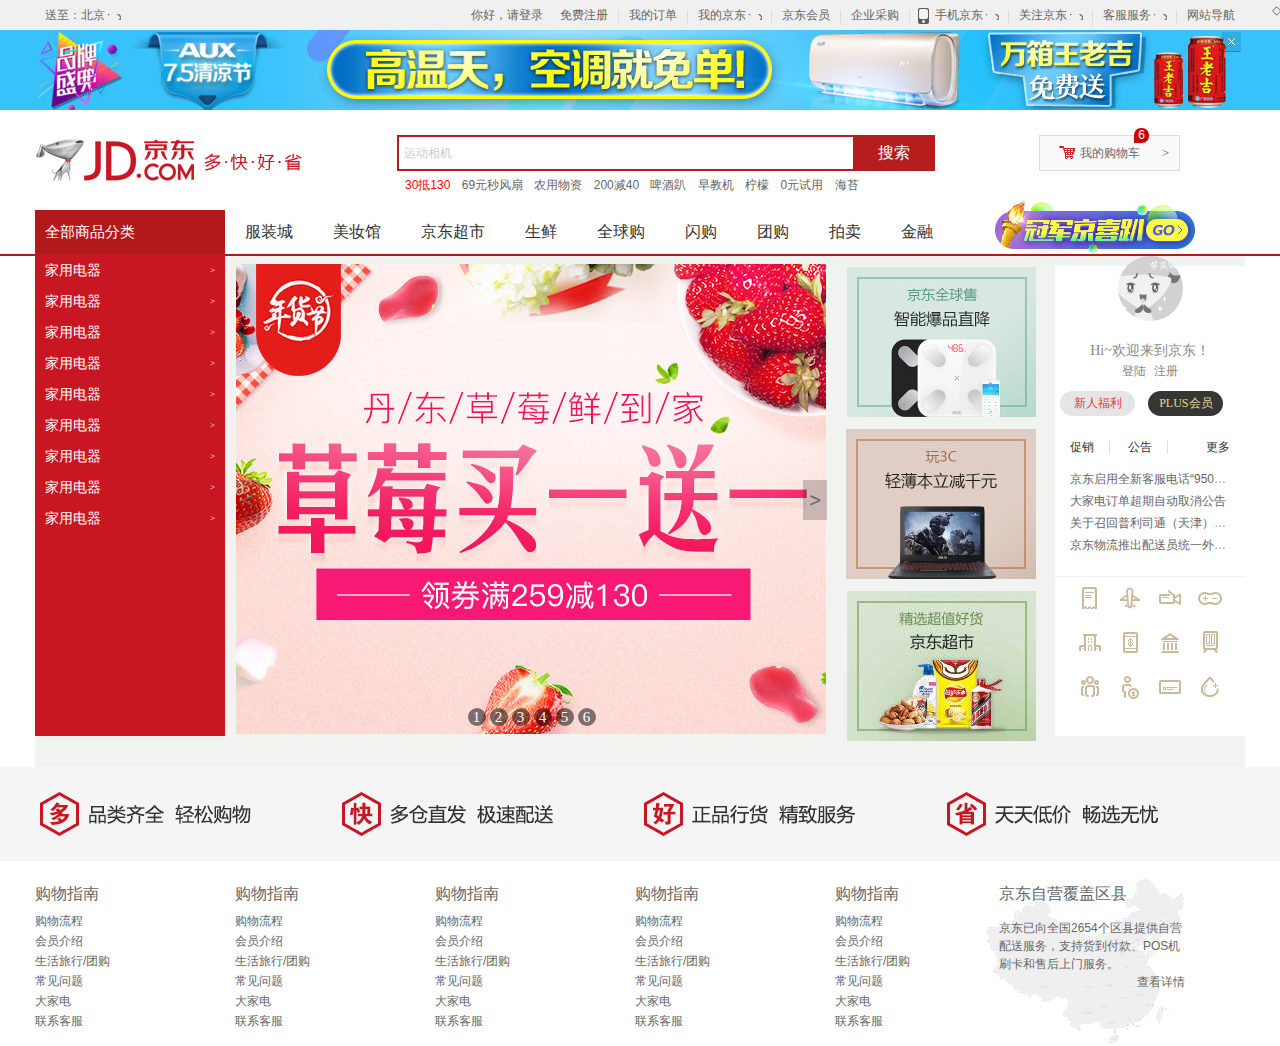
<file: JD/index.html>
<!DOCTYPE html>
<html lang="en">

<head>
    <meta charset="UTF-8">
    <meta name="viewport" content="width=device-width, initial-scale=1.0">
    <meta http-equiv="X-UA-Compatible" content="ie=edge">
    <title>京东</title>
    <link rel="shortcut icon footer-top-slogen-icon1" href="favicon.ico" type="image/x-icon footer-top-slogen-icon1">
    <link rel="stylesheet" href="css/base.css">
    <link rel="stylesheet" href="css/index.css">
</head>

<body>
    <!-- site-nav网站通栏站点导航开始 -->
    <div class="site-nav">
        <div class="w">
            <div class="fl">
                <div class="site-nav-send">
                    送至：北京
                    <i>
                        <s>◇</s>
                    </i>
                </div>
            </div>
            <div class="fr">
                <ul>
                    <li>
                        <a href="#">你好，请登录</a>&nbsp &nbsp&nbsp
                        <a>免费注册</a>
                    </li>
                    <li class="line"></li>
                    <li>
                        <a href="#">我的订单</a>
                    </li>
                    <li class="line"></li>
                    <li class="fore">
                        <a href="#">我的京东</a>
                        <i>
                            <s>◇</s>
                        </i>
                    </li>
                    <li class="line"></li>
                    <li>
                        <a href="#">京东会员</a>
                    </li>
                    <li class="line"></li>
                    <li>
                        <a href="#">企业采购</a>
                    </li>
                    <li class="line"></li>
                    <li class="fore tel">
                        <span></span>
                        <a href="#">手机京东</a>
                        <i>
                            <s>◇</s>
                        </i>
                    </li>
                    <li class="line"></li>
                    <li class="fore">
                        关注京东
                        <i>
                            <s>◇</s>
                        </i>
                    </li>
                    <li class="line"></li>
                    <li class="fore">
                        客服服务
                        <i>
                            <s>◇</s>
                        </i>
                    </li>
                    <li class="line"></li>
                    <li>
                        网站导航
                        <i>
                            <s>◇</s>
                        </i>
                    </li>
                </ul>
            </div>
        </div>
    </div>
    <!-- site-nav网站通栏站点导航部分结束 -->
    <!-- top-banner顶部广告栏开始 -->
    <div class="top-banner">
        <div class="w tb">
            <a href="#">
                <img src="image/top-banner.jpg" alt="#">
            </a>
            <a href="#" class="close-banner">
            </a>
        </div>
    </div>
    <!-- top-banner顶部广告栏开始 -->
    <!-- search搜索部分开始 -->
    <div class="w clearfix">
        <div class="search-logo">
            <a href="#" target="_blank">京东</a>
        </div>
        <div class="search-input">
            <input type="text" name="input" value="运动相机" id="searchInput">
            <button>搜索</button>
        </div>
        <div class="search-car">
            <a href="#">我的购物车</a>
            <i class="car"></i>
            <i class="car-count">6 </i>
            <i class="car-direction">&gt</i>
        </div>
        <div class="search-link">
            <a href="#" style="color:red">30抵130</a>
            <a href="#">69元秒风扇</a>
            <a href="#">农用物资</a>
            <a href="#">200减40</a>
            <a href="#">啤酒趴</a>
            <a href="#">早教机</a>
            <a href="#">柠檬</a>
            <a href="#">0元试用</a>
            <a href="#">海苔</a>
        </div>

    </div>
    <!-- search搜索部分结束 -->
    <!-- shortcut-nav快捷导航部分开始 -->
    <div class="shortcut-nav">
        <div class="w">
            <div class="shortcut-nav-menu">
                <div class="shortcut-nav-menu-all"><a href="#">全部商品分类</a></div>
                <div class="shortcut-nav-menu-one">
                    <div>
                        <a href="#">家用电器</a>
                        <i>&gt</i>
                    </div>
                    <div>
                        <h3><a href="#">家用电器</a></h3>
                        <i>&gt</i>
                    </div>
                    <div>
                        <h3><a href="#">家用电器</a></h3>
                        <i>&gt</i>
                    </div>
                    <div>
                        <h3><a href="#">家用电器</a></h3>
                        <i>&gt</i>
                    </div>
                    <div>
                        <h3><a href="#">家用电器</a></h3>
                        <i>&gt</i>
                    </div>
                    <div>
                        <h3><a href="#">家用电器</a></h3>
                        <i>&gt</i>
                    </div>
                    <div>
                        <h3><a href="#">家用电器</a></h3>
                        <i>&gt</i>
                    </div>
                    <div>
                        <h3><a href="#">家用电器</a></h3>
                        <i>&gt</i>
                    </div>
                    <div>
                        <h3><a href="#">家用电器</a></h3>
                        <i>&gt</i>
                    </div>
                </div>   
            </div>
            <div class="shortcut-nav-items">
                    <ul>
                        <li><a href="#">服装城</a></li>
                        <li><a href="#">美妆馆</a></li>
                        <li><a href="#">京东超市</a></li>
                        <li><a href="#">生鲜</a></li>
                        <li><a href="#">全球购</a></li>
                        <li><a href="#">闪购</a></li>
                        <li><a href="#">团购</a></li>
                        <li><a href="#">拍卖</a></li>
                        <li><a href="#">金融</a></li>
                    </ul>
            </div>
            <div class="shortcut-nav-image"><a href="#"><img src="image/img2.jpg" alt="#"></a>
        </div>
    </div>
    <!-- shortcut-nav快捷导航部分结束 -->
   </div>
    <!-- main主体部分开始 -->
    <div class="main w clearfix">
        <div class="main-showpic">  
            <a href="#">
                <img src="image/main-slider1.jpg" alt="#">
                <div class="arrow">
                    <i class="arrow-left">&lt</i>
                    <i class="arrow-right">&gt</i>
                </div>
                <ul class="choose-button">
                    <li>1</li>
                    <li>2</li>
                    <li>3</li>
                    <li>4</li>
                    <li>5</li>
                    <li>6</li>
                </ul>
            </a>
            <a class="main-showpic-common"><img src="image/common1.png" alt="#"></a>
            <a class="main-showpic-common"><img src="image/common2.png" alt="#"></a>
            <a class="main-showpic-common"><img src="image/common3.png" alt="#"></a>
        </div>
        <div class="main-expand">
                <div class="main-expand-user">
                    <div class="main-expand-user-top">
                        <img src="image/user-picture.jpg" alt="#">
                        <a href="www.baidu.com" target="_blank"></a>
                    </div>
                    <div class="main-expand-user-bottom">
                        <h3><a href="#">Hi~欢迎来到京东！</a></h3>
                        <div class="main-expand-user-bottom-login_reg">
                            <a href="#">登陆</a>
                            <a href="#">注册</a>
                        </div>
                        <div class="button">
                            <a class="button-left" href="#">新人福利</a>
                            <a class="button-right" href="#">PLUS会员</a>
                        </div>
                    </div>
                </div>
                <div class="main-expand-news">
                    <div class="main-expand-news-tab">
                        <a class="tab" href="#">促销</a>
                        <a class="tab" href="#">公告</a>
                        <a class="more" href="#">更多</a>
                    </div>
                    <div class="main-expand-news-content">
                        <!-- <ul class="onsale">
                            <li><a href="#">家电年货领券最高减1000</a></li>
                            <li><a href="#">迎新年抢2018元红包</a></li>
                            <li><a href="#">生鲜年货满259减130</a></li>
                            <li><a href="#">鲜花礼盒低至69元</a></li>
                        </ul> -->
                        <ul class="notice">
                            <li><a href="#">京东启用全新客服电话“950618</a></li>
                            <li><a href="#">大家电订单超期自动取消公告</a></li>
                            <li><a href="#">关于召回普利司通（天津）轮胎有限公司2个规格乘用车轮胎的公告</a></li>
                            <li><a href="#">京东物流推出配送员统一外呼电话"95056”</a></li>
                        </ul>                        
                    </div>  
                </div>
                <div class="main-expand-service">
                    <ul>
                        <li>
                            <a class="service1" href="#"><i></i></a>
                        </li>
                        <li>
                            <a class="service2" href="#"><i></i></a>
                        </li>
                        <li>
                            <a class="service3" href="#"><i></i></a>
                        </li>
                        <li>
                            <a class="service4" href="#"><i></i></a>
                        </li>
                        <li>
                            <a class="service5" href="#"><i></i></a>
                        </li>
                        <li>
                            <a class="service6" href="#"><i></i></a>
                        </li>
                        <li>
                            <a class="service7" href="#"><i></i></a>
                        </li>
                        <li>
                            <a class="service8" href="#"><i></i></a>
                        </li>
                        <li>
                            <a class="service9" href="#"><i></i></a>
                        </li>
                        <li>
                            <a class="service10" href="#"><i></i></a>
                        </li>
                        <li>
                            <a class="service11" href="#"><i></i></a>
                        </li>
                        <li>
                            <a class="service12" href="#"><i></i></a>
                        </li>
                        
                    </ul>
                </div>
        </div>
    </div>
        <!-- main主体部分结束 -->

    <div class="footer">
        <div class="footer-top">
            <div class="footer-top-slogen">
                <span class="footer-top-slogen-icon footer-top-slogen-icon1">
                    <img src="image/slogen1.png" alt="#" />
                </span>
                <span class="footer-top-slogen-icon footer-top-slogen-icon2">
                    <img src="image/slogen2.png" alt="#" />
                </span>
                <span class="footer-top-slogen-icon footer-top-slogen-icon3">
                    <img src="image/slogen3.png" alt="#" />
                </span>
                <span class="footer-top-slogen-icon footer-top-slogen-icon4">
                    <img src="image/slogen4.png" alt="#" />
                </span>
            </div>
            <div class="w footer-top-shopping">

                <dl>
                    <dt>购物指南</dt>
                    <dd>
                        <a href="#">购物流程</a>
                    </dd>
                    <dd>
                        <a href="#">会员介绍</a>
                    </dd>
                    <dd>
                        <a href="#">生活旅行/团购</a>
                    </dd>
                    <dd>
                        <a href="#">常见问题</a>
                    </dd>
                    <dd>
                        <a href="#">大家电</a>
                    </dd>
                    <dd>
                        <a href="#">联系客服</a>
                    </dd>
                </dl>
                <dl>
                    <dt>购物指南</dt>
                    <dd>
                        <a href="#">购物流程</a>
                    </dd>
                    <dd>
                        <a href="#">会员介绍</a>
                    </dd>
                    <dd>
                        <a href="#">生活旅行/团购</a>
                    </dd>
                    <dd>
                        <a href="#">常见问题</a>
                    </dd>
                    <dd>
                        <a href="#">大家电</a>
                    </dd>
                    <dd>
                        <a href="#">联系客服</a>
                    </dd>
                </dl>
                <dl>
                    <dt>购物指南</dt>
                    <dd>
                        <a href="#">购物流程</a>
                    </dd>
                    <dd>
                        <a href="#">会员介绍</a>
                    </dd>
                    <dd>
                        <a href="#">生活旅行/团购</a>
                    </dd>
                    <dd>
                        <a href="#">常见问题</a>
                    </dd>
                    <dd>
                        <a href="#">大家电</a>
                    </dd>
                    <dd>
                        <a href="#">联系客服</a>
                    </dd>
                </dl>
                <dl>
                    <dt>购物指南</dt>
                    <dd>
                        <a href="#">购物流程</a>
                    </dd>
                    <dd>
                        <a href="#">会员介绍</a>
                    </dd>
                    <dd>
                        <a href="#">生活旅行/团购</a>
                    </dd>
                    <dd>
                        <a href="#">常见问题</a>
                    </dd>
                    <dd>
                        <a href="#">大家电</a>
                    </dd>
                    <dd>
                        <a href="#">联系客服</a>
                    </dd>
                </dl>
                <dl class="last">
                    <dt>购物指南</dt>
                    <dd>
                        <a href="#">购物流程</a>
                    </dd>
                    <dd>
                        <a href="#">会员介绍</a>
                    </dd>
                    <dd>
                        <a href="#">生活旅行/团购</a>
                    </dd>
                    <dd>
                        <a href="#">常见问题</a>
                    </dd>
                    <dd>
                        <a href="#">大家电</a>
                    </dd>
                    <dd>
                        <a href="#">联系客服</a>
                    </dd>
                </dl>
                <div class="coverage">
                    <h3>京东自营覆盖区县</h3>
                    <p>京东已向全国2654个区县提供自营配送服务，支持货到付款、POS机刷卡和售后上门服务。</p>
                    <a href="#">查看详情</a>
                </div>
            </div>
        </div>
        <div class="foot-bottom">

        </div>
    </div>

</body>

</html>
</file>
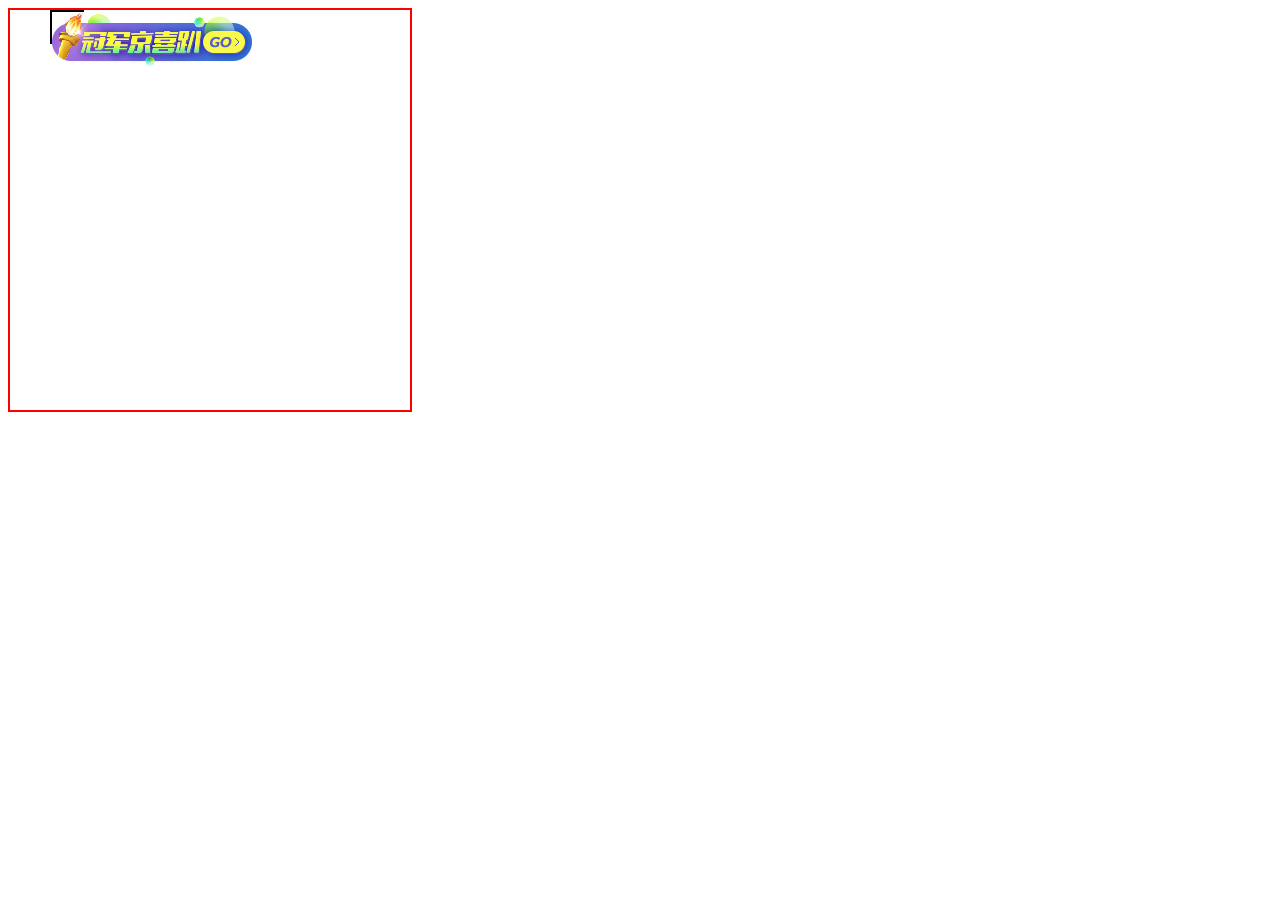
<file: JD/test.html>
<!DOCTYPE html>
<html lang="en">
<head>
    <meta charset="UTF-8">
    <meta name="viewport" content="width=device-width, initial-scale=1.0">
    <meta http-equiv="X-UA-Compatible" content="ie=edge">
    <link rel="stylesheet" href="css/test.css">
    <title>Document</title>
    <style>
    .a{
        width: 400px;
        height: 400px;
        border: 2px solid red;
     }
     .box{
         position: relative;
         left: 40px;
         right: 50px;
         width: 30px;
         height: 30px;
         border: 2px solid black;
         background-position: 23px 40px;
     }
     img{
         display: block;
     }
    </style>
</head>
<body>
    <div class="a">
        <div class="box"><img src="image/img2.jpg" alt=""></div>
    </div>
    <div class="b"></div>
    <div class="c"></div>

    
</body>
</html>
</file>
<file: JD/css/base.css>
@charset "UTF-8";
/*css 初始化 */
html, body, ul, li, ol, dl, dd, dt, p, h1, h2, h3, h4, h5, h6, form, fieldset, legend, img {
    margin: 0;
    padding: 0;
}

fieldset, img, input, button { 			/*fieldset组合表单中的相关元素*/
    border: none;
    padding: 0;
    margin: 0;
    outline-style: none;
}

ul, ol {
    list-style: none;				/*清除列表风格*/
}

input {
    padding-top: 0;
    padding-bottom: 0;
    font-family: "SimSun", "宋体";
}

select, input {
    vertical-align: middle;
}

select, input, textarea {
    font-size: 12px;
    margin: 0;
}

textarea {
    resize: none;
}

/*防止多行文本框拖动*/
img {
    border: 0;
    vertical-align: middle;
}

/*  去掉图片低测默认的3像素空白缝隙*/
table {
    border-collapse: collapse;			/*合并外边线*/
}


body {
    font: 12px/150% Arial, Verdana, "\5b8b\4f53";	/*宋体，Unicode，统一码*/
    color: #666;
    background: #fff
}

.clearfix:before, .clearfix:after {
    content: "";
    display: table;
}

.clearfix:after {
    clear: both;
}

.clearfix {
    *zoom: 1; /*IE/7/6*/
}

a {
    color: #666;
    text-decoration: none;
}

a:hover {
    color: #C81623;
}

h1, h2, h3, h4, h5, h6 {
    text-decoration: none;
    font-weight: normal;
    font-size: 100%;
}

s, i, em {				
    font-style: normal;
    text-decoration: none;
}

.col-red {
    color: #C81623 !important;
}

/*公共类*/
.w {
    /*版心 提取 */
    width: 1210px;
    margin: 0 auto;
}

.fl {
    float: left
}

.fr {
    float: right
}

.al {
    text-align: left
}

.ac {
    text-align: center
}

.ar {
    text-align: right
}

.hide {
    display: none
}
    /* body{background-color: red;} */


/* 导航栏site-nav开始 */
    .site-nav{
        background: #f0f0f0;
        line-height: 30px;
        height: 30px;
    } 
    .site-nav-send{
        position: relative;
        height: 30px;
        padding: 0 25px 0 10px;

    }
        .site-nav-send :hover{
            background: white;
        }
    .site-nav-send i,.fore i {
        position: absolute;
        top: 14px;
        right: 9px;
        height: 6px;
        width: 13px;
        font: 400 24px/15px "consolas";
        overflow: hidden;
            
    }   
    .site-nav s,.fore s{
        position: absolute;
        top:-5px;
        right: -1px;


    }

    /* 右边 */
    .site-nav li{
        float: left;
        padding: 0 10px; 
    }
    .site-nav .fore{
        position: relative;
        padding: 0 25px 0 10px;
    }
    .site-nav .line{
        width: 1px;
        height: 15px;
        background: #ddd;
        margin-top: 10px;
        padding: 0px;

    }
    .fore.tel{
        position: relative;
        padding-left: 25px;
     }  
     .fore span{
         position: absolute;
         top: 6px;
         left: 6px;
         width: 15px;
         height: 20px;  
         background: url("../image/tel.png")no-repeat;

     }
/* site-nav导航结束 */

/* top-banner广告栏开始 */
     .top-banner{
         background-color:#37C2FB;
     }
    .tb{
        position: relative;
    }
    .close-banner{
        position: absolute;
        width:20px;
        height: 20px;
        top: 2px;
        right: 3px;
        background: url("../image/close-banner.png") no-repeat;

    }
    .close-banner:hover{
        background-position: bottom; 
    }
    /* .top-banner广告栏结束 */

    /* search模块开始 */
    .search-logo{
        float: left;
        height: 100px;
        width: 362px;
        padding:20px 0;
        box-sizing: border-box;
       
        
    }
    .search-logo a{
        float: left;
        width: 270px;
        height: 60px;
        text-indent: -9999em;
        background:url("../image/logo.png") no-repeat;
    }
    .search-input{
        float: left;
        height: 36px;
        width: 538px;
        padding-top: 25px;
    }
    .search-input input{
        float: left;
        width: 449px;
        height: 32px;
        padding-left: 5px;
        color: #ccc;
        border: 2px solid #B61D1D;
        border-right: 0px; 

    }
    .search-input button{
        float: left;
        width: 82px;
        height: 36px;
        background-color: #B61D1D;
        color: #fff;
        cursor: pointer;
        font: 400 16px/36px "microsoft yahei";
    }
    
    .search-car{
        float: right;
        width: 139px;
        height: 34px;
        position: relative;
        margin-top: 25px;
        margin-right: 65px;
        border:1px solid #ddd;
        background-color: #f9f9f9;
        text-align: center;
        line-height: 34px;
    }
    .search-car .car{
        position: absolute;
        width: 18px;
        height: 16px;
        top: 9px;
        left: 18px;
        background: url("../image/tel.png") no-repeat 0 -58px;
    }
    .car-direction{
        position: absolute;
        font: 400 13px/34px "simsun";
        right: 10px;
    }
    .car-count{
        position: absolute;
        width: 15px;
        height: 15px;
        background-color: #c00;
        color: #fff;
        border-radius: 7px 7px 7px 0;
        top: -8px;
        right: 30px;    
        text-align: center;
        line-height: 15px;
    }

   
    .search-link{
        float: left;
        width: 520px;
        height: 28px;
        line-height: 28px;
    }
    .search-link a{
        margin-left: 8px;   
    }
    /* search模块结束 */

    /* shortcut-nav开始 */
    .shortcut-nav{
        border-bottom: 2px solid #B1191A;
        height: 44px;

        /* height: 44px; */
    }
    .shortcut-nav-menu{
        float: left;
        height: 44px;
        position: relative;
        z-index: 1;
    }
    .shortcut-nav-menu-all{
        background-color: #B1191A;
        width: 190px;
        /* float: left; */
        height: 44px;
        font: 400 15px/44px "microsoft yahei";
    }
    .shortcut-nav-menu-all a{
        display: block;
        color: white;
        padding : 0 10px;
    }
    .shortcut-nav-menu-one{
        /* width: 209px; */
        height: 481px;
        background-color: #C81623;
        /* border-left: 10px solid #B1191A;
        border-bottom: 1px solid #B1191A; */
        margin-top: 1px;    
    }
    .shortcut-nav-menu-one div {
        height: 31px;
        padding: 0 10px;
        font: 400 14px/31px "microsoft"; 
       
    }
    .shortcut-nav-menu-one div:hover {
        background-color: #fff;
    }
    .shortcut-nav-menu-one div:hover a {
        color: #C81623;
    }
    /* .shortcut-nav-menu-one div h3{
        color: #fff;
        font: 400 14px/31px "microsoft";
    } */
    .shortcut-nav-menu-one a {
        color:#fff;
        float: left;
        font: 400 14px/31px "microsoft";
    }
    .shortcut-nav-menu-one div i {
        color: #fff;
        float: right;
        font: 400 9px/31px "consolas";
    }
    .shortcut-nav-items{
        float: left;
        width: 730px;
        height: 44px;   
    }
    .shortcut-nav-items li{
        float: left;
        font: 400 16px/44px "microsoft yahei";
    }
    .shortcut-nav-items a{
        display: inline-block;
        color: #333;
        height: 44px;
        padding: 0 20px;
    }
        .shortcut-nav-items a:hover{
            color: #C81623;
        }
    .shortcut-nav-image {
        float: right;
        width: 200px;
        height: 44px;
        margin-top: -10px;
        margin-right: 50px;
    }
    
    /* shortcut-nav结束 */
    
    
    /* footer底部开始 */

    /* footer-top开始 */
    .footer-top-slogen{
        width: 100%;
        height: 54px;
        position: relative;
        padding: 20px 0px;
        margin-bottom: 16px;
        background-color: #F5F5F5;
    }
    .footer-top-slogen-icon{
        position: absolute;
        left: 50%;

    }
    .footer-top-slogen-icon1{
        margin-left:-604px;
    }
    .footer-top-slogen-icon2{
        margin-left:-302px;
    }
    .footer-top-slogen-icon4{
        margin-left:302px;
    }
    /* .footer-top-slogen结束 */

    /* .footer-top-shopping开始 */
    .footer-top-shopping dl{
        float: left;
        width: 200px;
    }
    .footer-top-shopping dl.last{
        width: 100px;
    }
    .footer-top-shopping dt, .coverage h3{
        height: 34px;
        display: block; 
        font: 400 16px/34px "microsoft yahei";
        /* margin-top:16px; */
    }
    .footer-top-shopping dd{
        height: 20px;
        line-height: 20px;
    }
    .coverage{
        width: 186px;
        height: 169px;
        float: right;
        padding-left: 16px;
        margin-right: 60px;
        background:url("../image/china.png") no-repeat left bottom;         

    }
    .coverage p{
        padding-top: 8px;
    }
    .coverage a{
        float: right;
    }
    /* .footer-top-shopping结束 */
</file>
<file: JD/css/index.css>
@charset "UTF-8";
/*css 初始化 */
html, body, ul, li, ol, dl, dd, dt, p, h1, h2, h3, h4, h5, h6, form, fieldset, legend, img {
    margin: 0;
    padding: 0;
}

fieldset, img, input, button { 			/*fieldset组合表单中的相关元素*/
    border: none;
    padding: 0;
    margin: 0;
    outline-style: none;
}

ul, ol {
    list-style: none;				/*清除列表风格*/
}

input {
    padding-top: 0;
    padding-bottom: 0;
    font-family: "SimSun", "宋体";
}

select, input {
    vertical-align: middle;
}

select, input, textarea {
    font-size: 12px;
    margin: 0;
}

textarea {
    resize: none;
}

/*防止多行文本框拖动*/
img {
    border: 0;
    vertical-align: middle;
}

/*  去掉图片低测默认的3像素空白缝隙*/
table {
    border-collapse: collapse;			/*合并外边线*/
}


body {
    font: 12px/150% Arial, Verdana, "\5b8b\4f53";	/*宋体，Unicode，统一码*/
    color: #666;
    background: #fff
}

.clearfix:before, .clearfix:after {
    content: "";
    display: table;
}

.clearfix:after {
    clear: both;
}

.clearfix {
    *zoom: 1; /*IE/7/6*/
}

a {
    color: #666;
    text-decoration: none;
}

a:hover {
    color: #C81623;
}

h1, h2, h3, h4, h5, h6 {
    text-decoration: none;
    font-weight: normal;
    font-size: 100%;
}

s, i, em {				
    font-style: normal;
    text-decoration: none;
}

.col-red {
    color: #C81623 !important;
}

/*公共类*/
.w {
    /*版心 提取 */
    width: 1210px;
    margin: 0 auto;
}

.fl {
    float: left
}

.fr {
    float: right
}

.al {
    text-align: left
}

.ac {
    text-align: center
}

.ar {
    text-align: right
}

.hide {
    display: none
}
/* main主体部分开始 */
.main {
    background-color: #f1f3f0;
}
.main-showpic{
    float: left;
    width: 1001px;
    height: 511px;
    overflow: hidden;       
}
.main-showpic a {
    position: relative;
    display: block;
    float: left;
    width: 591px;
    height: 472px;
    margin-top: 8px;
    margin-left: 201px;
}
.arrow {
    position: absolute;
    width: 100%;
    top: 50%;
    margin-top: -20px;
}
.arrow i{
    float: right;
    width: 24px;
    height: 40px;
    line-height: 40px;
    font-size: 20px;
    text-align: center;
    background-color:rgba(0, 0, 0, 0.2);
}
i.arrow-left {
    float: left;
}
.arrow i:hover {
    background-color:rgba(0, 0, 0, 0.4);
}
.choose-button {
    position: absolute;
    bottom: 0;
    left: 50%;
    margin-left:-66px;
    margin-bottom: 10px;

}
.choose-button li {
    float: left;
    width: 18px;
    height: 18px;
    margin  : 0 2px;
    border-radius: 50%; 
    background-color: rgba(0, 0, 0, 0.5);
    text-align: center;
    font: 400 15px/18px "microsoft";
    color: #fff;

}
.choose-button li:hover {
    background-color: rgba(0, 0, 0, 0.8s);
}
/* .main-showpic .main-showpic-common a  
这个选择器是不对的，.main-showpic-common与
a是同级的，即.main-showpic-common
指的就是a，所以要写成a.main-showpic-common    */
.main-showpic a.main-showpic-common {
    display: block;
    float: right;
    width: 190px;
    height: 152px;
    margin-left: 10px;
    margin-top: 10px;

}
.main-expand {
    float: right;
    width: 190px;
    height: 480px;
}
.main-expand-user {
    width: 190px;
    height: 160px;
    background-color: #fff;
}
.main-expand-user-top {
    position: relative;
    width: 190px;
    height: 75px;
    margin-top: 10px;
    /* top: 10px; */
}
.main-expand-user-top a {
    position: relative;
    z-index: 0; 
    display: block;
    width: 65px;
    height: 75px;
    top: -10px;
    left: 61px;
}
.main-expand-user-top img{
    position: absolute;
    border-radius: 50%;
    width: 65px;
    height: 65px;
    top: -10px;
    left: 50%;
    /* overflow: hidden; */
    margin-left: -32.5px;


}
.main-expand-user-bottom {
    position: relative;
    height: 75px;
    /* background-color: #fff; */
}
.main-expand-user-bottom h3 a{
    font: 400 14px/20px "microsoft";
    height: 20px;
    color: #888;
}
.main-expand-user-bottom h3 {
    text-align: center;
}
.main-expand-user-bottom-login_reg {
    text-align: center;
}
.main-expand-user-bottom-login_reg a {
    height: 20px;
    color:#888;
    text-align: center;
    line-height: 20px;
    padding: 0 2px; 
}
.main-expand-user-bottom-login_reg a:hover {
    color: #C81623;
}
.button {
    margin-top: 10px;
}
.button a{
    display: inline-block;
    width: 75px;
    height: 25px;
    font: 400 12px/25px "microsoft";
    text-align: center;
    margin: 0 5px;
    border-radius: 13px;
}
.button-left {
    color: #e43f3b;
    background-color: rgba(0, 0, 0, 0.1)
}
.button-right {
    color: #e5d790;
    background: #363634;
    
}
a.button-left:hover {
    background-color:#e43f3b;
    color: #fff;
}
a.button-right:hover {
    background-color:#e43f3b;
    color: #fff;    
}
.main-expand-news {
    position: relative;
    background-color: #fff;
    width: 190px;
    height: 150px;
}
.main-expand-news-tab {
    padding-top: 12px;
}
.main-expand-news-tab a {
    font-size: 12px;
    color: #333;
    padding: 0 15px;
    border-right: 1px solid #dfe0e1;
}
.main-expand-news-tab a.more {
    padding-left: 34px;
    border-right: 0;
}
 a.more:hover {
     color:  #C81623;
 }
 a.tab:hover {
    border-bottom: 2px solid red;
    border-radius: 6px;
 }
.main-expand-news-content {
    margin: 0 15px;
    padding-top: 12px;
}
.main-expand-news-content li {
    line-height: 22px;
    color: #999;
    overflow: hidden;
    text-overflow: ellipsis;
    white-space: nowrap;
}
.main-expand-service ul {
    background-color: #fff;
    width: 160px;
    height: 135px;
    padding: 9px 15px 15px 15px;
    border-top: 1px solid #f1f3f0;   
}
.main-expand-service a {
    display: block;
    width: 40px;
    height: 45px;
    float: left;
    position: relative;
}
.main-expand-service i{
    position: absolute;
    width: 24px;
    height: 24px;
    margin: 0 8px 20px 8px;
}
.main-expand-service a:hover{
    background-color: rgba(0, 0, 0, 0.1);
}
.service1 i{     
    background: url("../image/service.png") no-repeat 0 -42px;
}
.service2 i{     
    background: url("../image/service.png") no-repeat -29px -42px;
}
.service3 i{     
    background: url("../image/service.png") no-repeat -58px -42px;
}
.service4 i{     
    background: url("../image/service.png") no-repeat -87px -42px;
}
.service5 i{     
    background: url("../image/service.png") no-repeat -116px -42px;
}
.service6 i{     
    background: url("../image/service.png") no-repeat -145px -42px;

}
.service7 i{     
    background: url("../image/service.png") no-repeat -174px -42px;
}
.service8 i{     
    background: url("../image/service.png") no-repeat 0 -72px;
}
.service9 i{     
    background: url("../image/service.png") no-repeat -29px -72px;
}
.service10 i{     
    background: url("../image/service.png") no-repeat -58px -72px;
}
.service11 i{     
    background: url("../image/service.png") no-repeat -87px -72px;
}
.service12 i{     
    background: url("../image/service.png") no-repeat -116px -72px;
}
</file>
<file: JD/css/test.css>
a{
   /* display: block; */
    /* width: 270px; */
    height: 500px;
    background:url("../image/logo.png") repeat;
}
</file>
